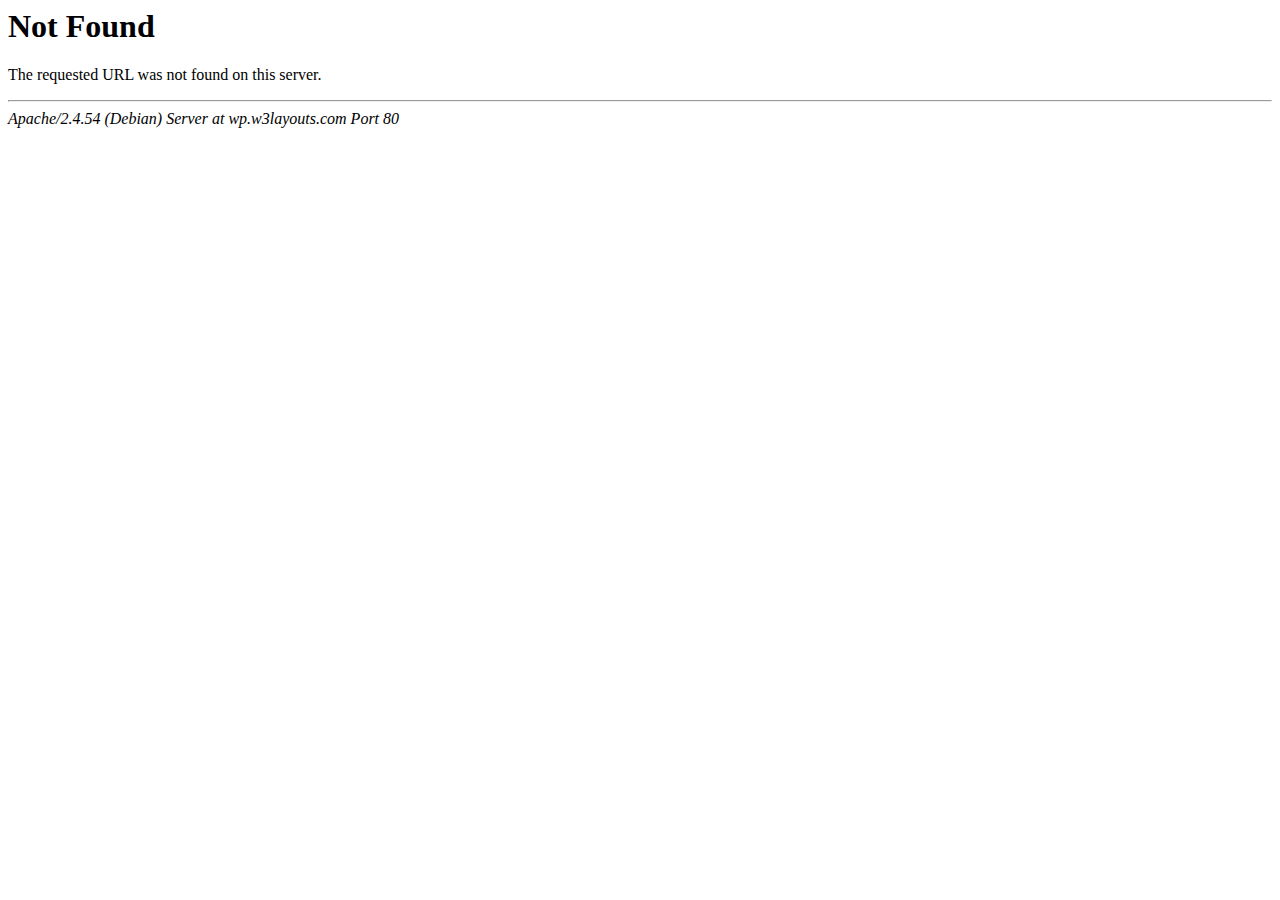
<file: web/static/wp-content/themes/pixshot/assets/css/owl.video.play.html>
<!DOCTYPE HTML PUBLIC "-//IETF//DTD HTML 2.0//EN">
<html><head>
<title>404 Not Found</title>
</head><body>
<h1>Not Found</h1>
<p>The requested URL was not found on this server.</p>
<hr>
<address>Apache/2.4.54 (Debian) Server at wp.w3layouts.com Port 80</address>
</body></html>
</file>
